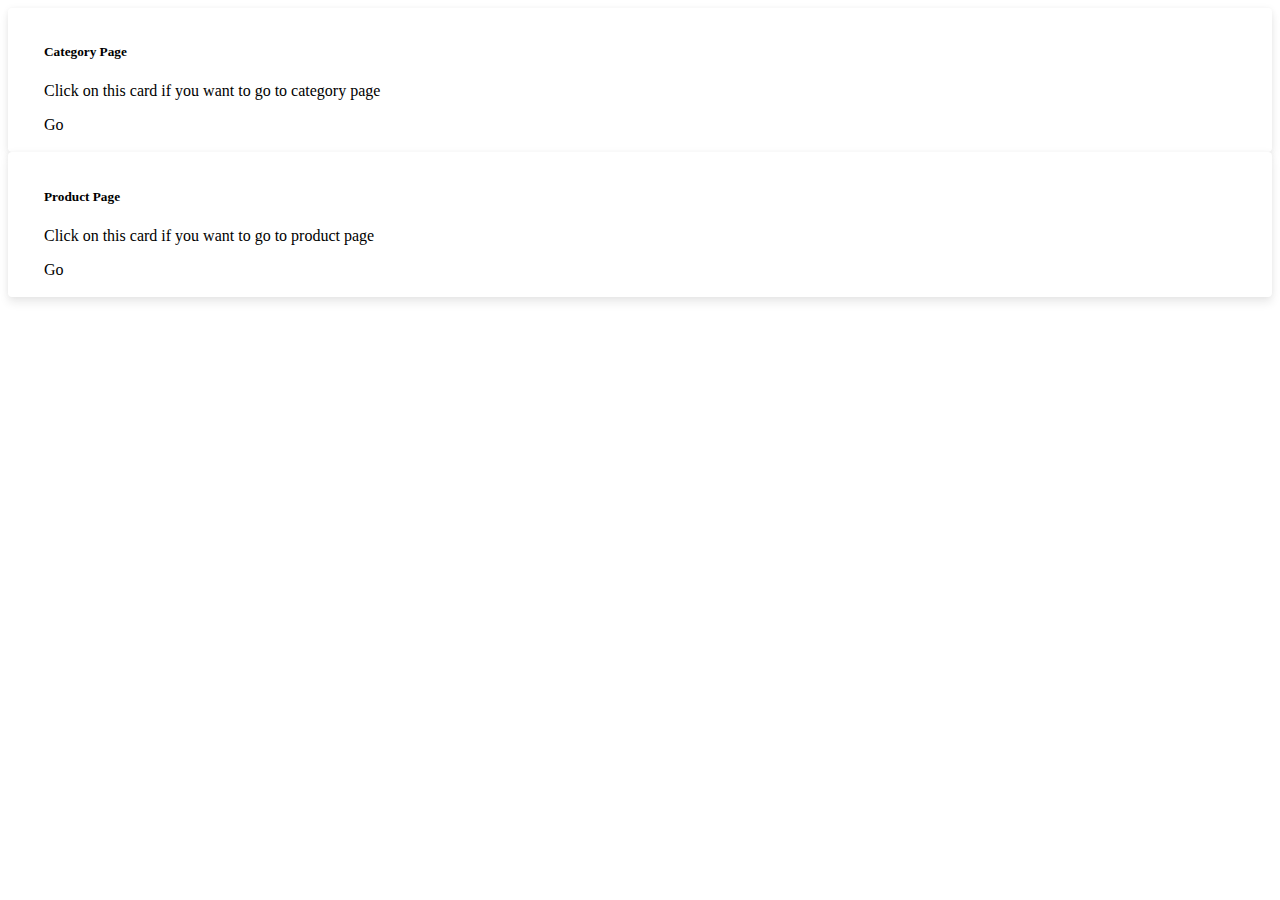
<file: src/main/resources/templates/index.html>
<!doctype html>
<html lang="en" xmlns:th="http://www.thymeleaf.org">
<head>
<meta charset="utf-8">
<meta name="viewport"
	content="width=device-width, initial-scale=1, shrink-to-fit=no">

<!-- Bootstrap CSS -->
<link rel="stylesheet"
	href="https://stackpath.bootstrapcdn.com/bootstrap/4.2.1/css/bootstrap.min.css"
	integrity="sha384-GJzZqFGwb1QTTN6wy59ffF1BuGJpLSa9DkKMp0DgiMDm4iYMj70gZWKYbI706tWS"
	crossorigin="anonymous">
<style type="text/css">
	.card {
	border-radius: 4px;
	background: #fff;
	box-shadow: 0 6px 10px rgba(0, 0, 0, .08), 0 0 6px rgba(0, 0, 0, .05);
	transition: .3s transform cubic-bezier(.155, 1.105, .295, 1.12), .3s
		box-shadow, .3s -webkit-transform
		cubic-bezier(.155, 1.105, .295, 1.12);
	padding: 14px 80px 18px 36px;
	cursor: pointer;
}

.card:hover {
	transform: scale(1.05);
	box-shadow: 0 10px 20px rgba(0, 0, 0, .12), 0 4px 8px rgba(0, 0, 0, .06);
}
</style>
<title>Index Page</title>

</head>

<body>

	<header th:replace="navbar"></header>

	<div class="container p-4">
		<div class="row">
			<div class="col s6">
				<div class="card">
					<div class="card-body">
						<h5 class="card-title">Category Page</h5>
						<p class="card-text">Click on this card if you want to go to
							category page</p>
						<a th:href="@{/categories/list}" class="btn btn-primary">Go</a>
					</div>
				</div>
			</div>

			<div class="col s6">
				<div class="card">
					<div class="card-body">
						<h5 class="card-title">Product Page</h5>
						<p class="card-text">Click on this card if you want to go to
							product page</p>
						<a th:href="@{/products/list}" class="btn btn-primary">Go</a>
					</div>
				</div>
			</div>
		</div>
	</div>

	
	<script src="https://code.jquery.com/jquery-3.2.1.slim.min.js"
		integrity="sha384-KJ3o2DKtIkvYIK3UENzmM7KCkRr/rE9/Qpg6aAZGJwFDMVNA/GpGFF93hXpG5KkN"
		crossorigin="anonymous"></script>
	<script
		src="https://cdn.jsdelivr.net/npm/popper.js@1.12.9/dist/umd/popper.min.js"
		integrity="sha384-ApNbgh9B+Y1QKtv3Rn7W3mgPxhU9K/ScQsAP7hUibX39j7fakFPskvXusvfa0b4Q"
		crossorigin="anonymous"></script>
	<script
		src="https://cdn.jsdelivr.net/npm/bootstrap@4.0.0/dist/js/bootstrap.min.js"
		integrity="sha384-JZR6Spejh4U02d8jOt6vLEHfe/JQGiRRSQQxSfFWpi1MquVdAyjUar5+76PVCmYl"
		crossorigin="anonymous"></script>
</body>
</html>
</file>
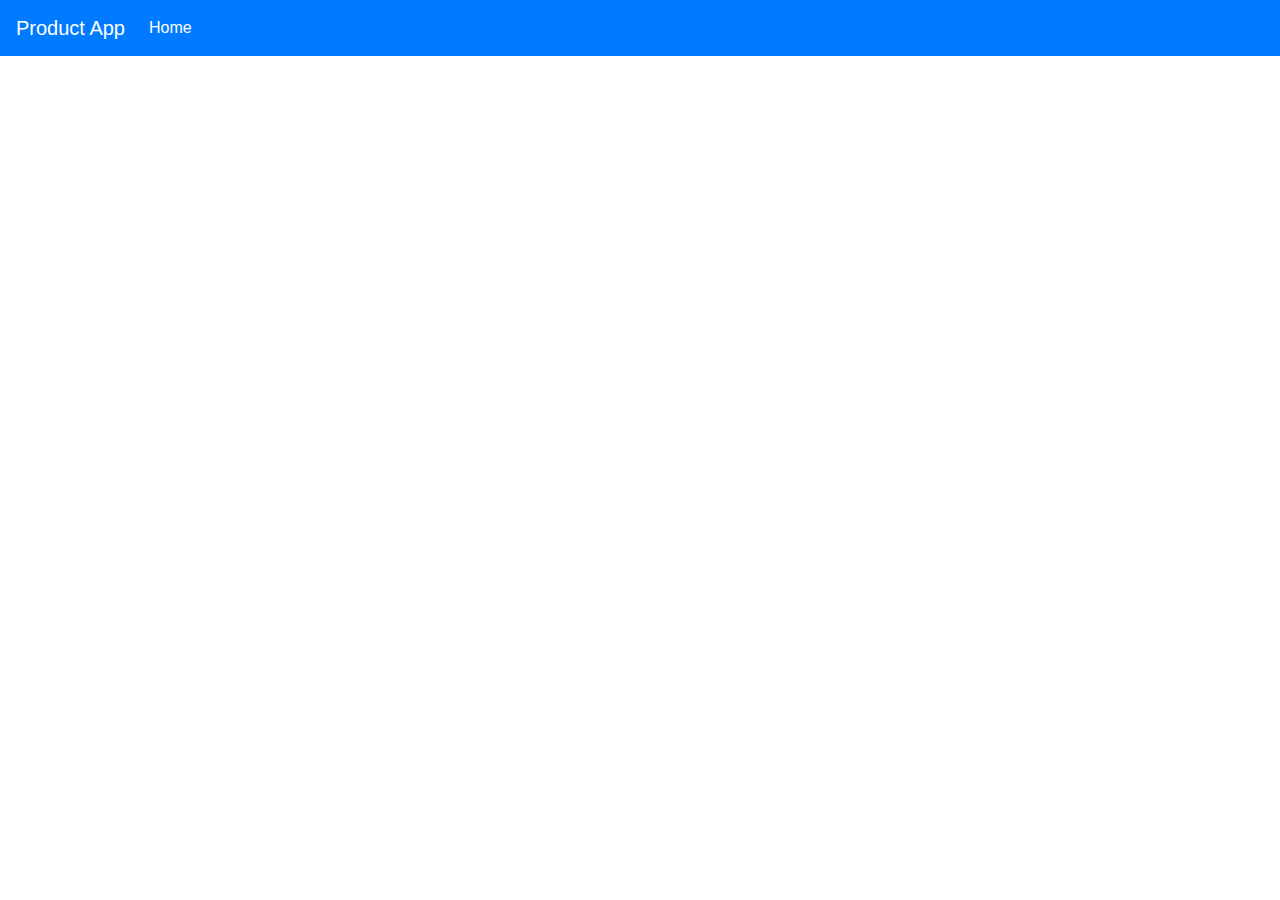
<file: src/main/resources/templates/navbar.html>
<!doctype html>
<html lang="en" xmlns:th="http://www.thymeleaf.org">
<head>
<meta charset="utf-8">
<meta name="viewport"
	content="width=device-width, initial-scale=1, shrink-to-fit=no">

<link rel="stylesheet"
	href="https://cdn.jsdelivr.net/npm/bootstrap@4.0.0/dist/css/bootstrap.min.css"
	integrity="sha384-Gn5384xqQ1aoWXA+058RXPxPg6fy4IWvTNh0E263XmFcJlSAwiGgFAW/dAiS6JXm"
	crossorigin="anonymous">

<title>Index Page</title>
</head>

<body>

	<nav class="navbar navbar-expand-lg navbar-dark bg-primary">
		<a class="navbar-brand" href="#">Product App</a>
		<button class="navbar-toggler" type="button" data-toggle="collapse"
			data-target="#navbarSupportedContent"
			aria-controls="navbarSupportedContent" aria-expanded="false"
			aria-label="Toggle navigation">
			<span class="navbar-toggler-icon"></span>
		</button>

		<div class="collapse navbar-collapse" id="navbarSupportedContent">
			<ul class="navbar-nav mr-auto">
				<li class="nav-item active"><a class="nav-link" href="/">Home
						<span class="sr-only">(current)</span>
				</a></li>
			</ul>
		</div>
	</nav>

	<script src="https://code.jquery.com/jquery-3.2.1.slim.min.js"
		integrity="sha384-KJ3o2DKtIkvYIK3UENzmM7KCkRr/rE9/Qpg6aAZGJwFDMVNA/GpGFF93hXpG5KkN"
		crossorigin="anonymous"></script>
	<script
		src="https://cdn.jsdelivr.net/npm/popper.js@1.12.9/dist/umd/popper.min.js"
		integrity="sha384-ApNbgh9B+Y1QKtv3Rn7W3mgPxhU9K/ScQsAP7hUibX39j7fakFPskvXusvfa0b4Q"
		crossorigin="anonymous"></script>
	<script
		src="https://cdn.jsdelivr.net/npm/bootstrap@4.0.0/dist/js/bootstrap.min.js"
		integrity="sha384-JZR6Spejh4U02d8jOt6vLEHfe/JQGiRRSQQxSfFWpi1MquVdAyjUar5+76PVCmYl"
		crossorigin="anonymous"></script>
</body>
</html>
</file>
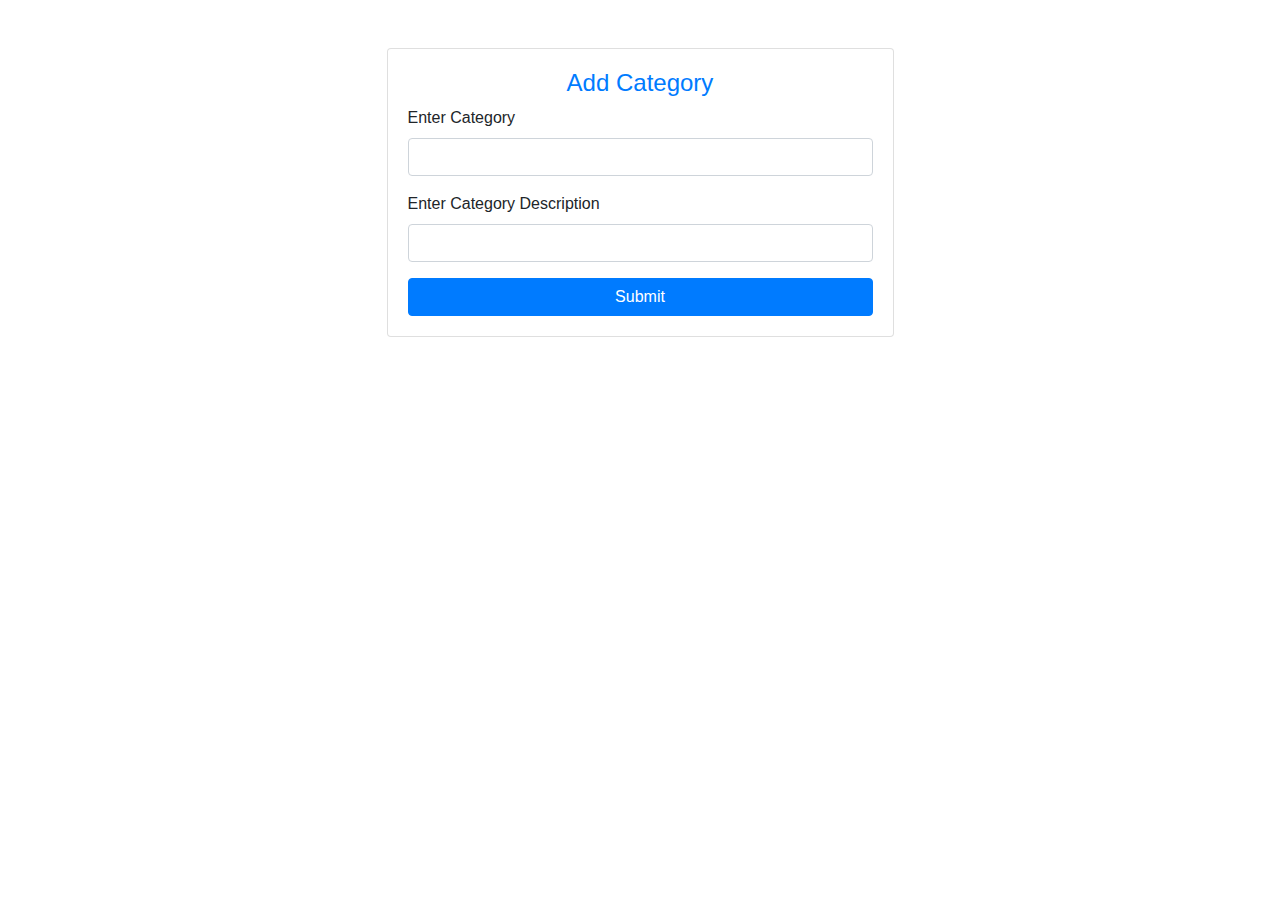
<file: src/main/resources/templates/category/addCategory.html>
<!doctype html>
<html lang="en" xmlns:th="http://www.thymeleaf.org">
<head>
<!-- Required meta tags -->
<meta charset="utf-8">
<meta name="viewport"
	content="width=device-width, initial-scale=1, shrink-to-fit=no">

<!-- Bootstrap CSS -->
<link rel="stylesheet"
	href="https://cdn.jsdelivr.net/npm/bootstrap@4.0.0/dist/css/bootstrap.min.css"
	integrity="sha384-Gn5384xqQ1aoWXA+058RXPxPg6fy4IWvTNh0E263XmFcJlSAwiGgFAW/dAiS6JXm"
	crossorigin="anonymous">

<title>Category Page</title>
</head>

<body>

	<header th:replace="navbar"></header>

	<div class="container p-5">
		<div class="row">

			<div class="col-md-6 offset-md-3">
				<div class="card">
					<div class="card-body">
						<h4 class="text-center text-primary">Add Category</h4>

						<form th:action="@{/save}" method="post">

							<div class="form-group">
								<label>Enter Category</label> <input type="text"
									class="form-control" name="categoryName">
							</div>

							<div class="form-group">
								<label>Enter Category Description</label> <input type="text"
									class="form-control" name="categoryDesc">
							</div>


							<button class="btn btn-primary btn-block">Submit</button>
						</form>
					</div>
				</div>
			</div>
		</div>
	</div>

	<!-- Optional JavaScript -->
	<!-- jQuery first, then Popper.js, then Bootstrap JS -->
	<script src="https://code.jquery.com/jquery-3.2.1.slim.min.js"
		integrity="sha384-KJ3o2DKtIkvYIK3UENzmM7KCkRr/rE9/Qpg6aAZGJwFDMVNA/GpGFF93hXpG5KkN"
		crossorigin="anonymous"></script>
	<script
		src="https://cdn.jsdelivr.net/npm/popper.js@1.12.9/dist/umd/popper.min.js"
		integrity="sha384-ApNbgh9B+Y1QKtv3Rn7W3mgPxhU9K/ScQsAP7hUibX39j7fakFPskvXusvfa0b4Q"
		crossorigin="anonymous"></script>
	<script
		src="https://cdn.jsdelivr.net/npm/bootstrap@4.0.0/dist/js/bootstrap.min.js"
		integrity="sha384-JZR6Spejh4U02d8jOt6vLEHfe/JQGiRRSQQxSfFWpi1MquVdAyjUar5+76PVCmYl"
		crossorigin="anonymous"></script>
</body>
</html>
</file>
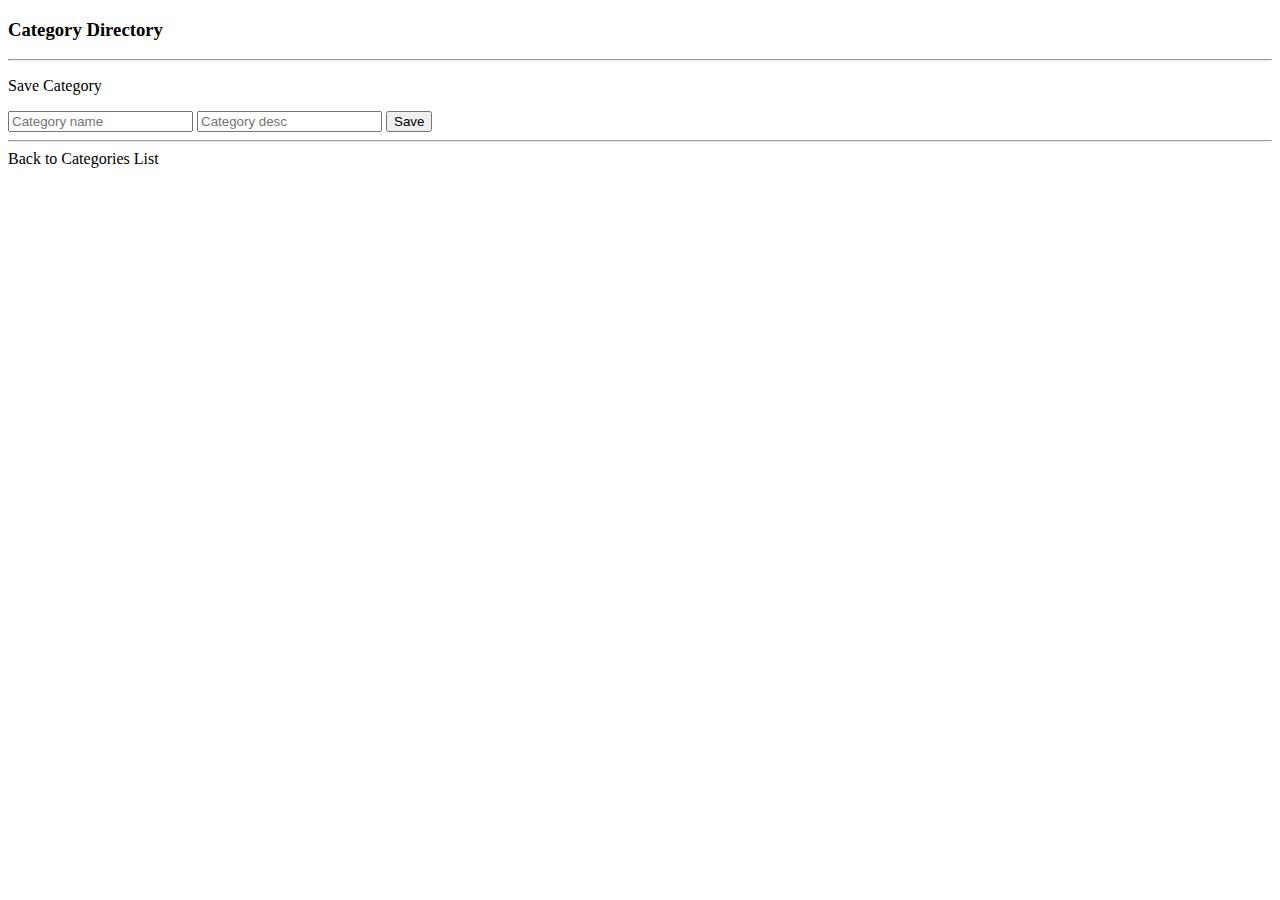
<file: src/main/resources/templates/category/category-form.html>
<!DOCTYPE HTML>
<html lang="en" xmlns:th="http://www.thymeleaf.org">

<head>
<!-- Required meta tags -->
<meta charset="utf-8">
<meta name="viewport"
	content="width=device-width, initial-scale=1, shrink-to-fit=no">

<!-- Bootstrap CSS -->
<link rel="stylesheet"
	href="https://stackpath.bootstrapcdn.com/bootstrap/4.2.1/css/bootstrap.min.css"
	integrity="sha384-GJzZqFGwb1QTTN6wy59ffF1BuGJpLSa9DkKMp0DgiMDm4iYMj70gZWKYbI706tWS"
	crossorigin="anonymous">

<title>Save Category</title>
</head>

<body>

	<div class="container">

		<h3>Category Directory</h3>
		<hr>

		<p class="h4 mb-4">Save Category</p>

		<form action="#" th:action="@{/save}" th:object="${category}"
			method="POST">

			<!-- Add hidden form field to handle update -->
			<input type="hidden" th:field="*{categoryId}" /> <input type="text"
				th:field="*{categoryName}" class="form-control mb-4 col-4"
				placeholder="Category name"> <input type="text"
				th:field="*{categoryDesc}" class="form-control mb-4 col-4"
				placeholder="Category desc">

			<button type="submit" class="btn btn-info col-2">Save</button>

		</form>

		<hr>
		<a th:href="@{/categories/list}">Back to Categories List</a>

	</div>
</body>

</html>
</file>
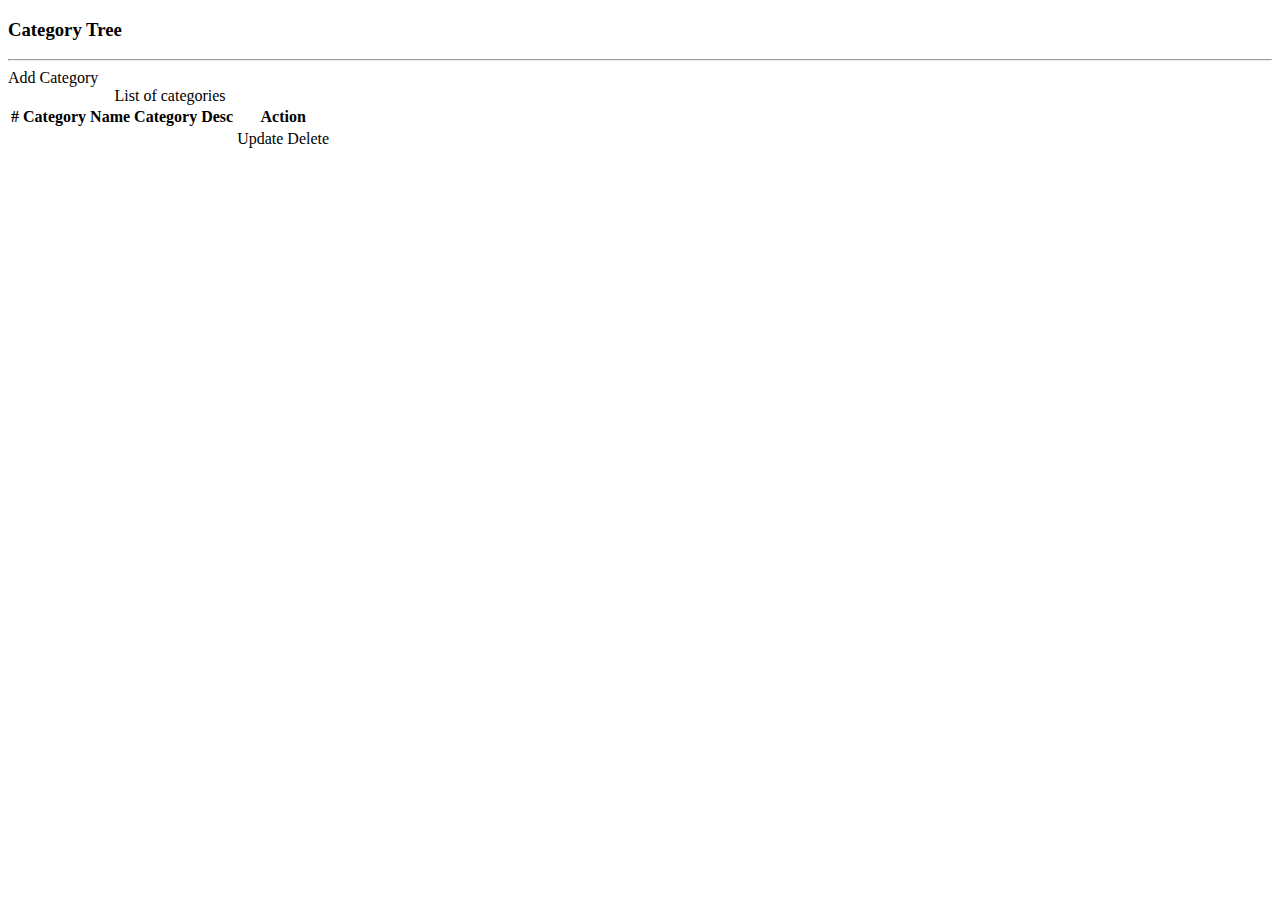
<file: src/main/resources/templates/category/list-categories.html>
<!DOCTYPE HTML>
<html lang="en" xmlns:th="http://www.thymeleaf.org">

<head>
<!-- Required meta tags -->
<meta charset="utf-8">
<meta name="viewport"
	content="width=device-width, initial-scale=1, shrink-to-fit=no">

<!-- Bootstrap CSS -->
<link rel="stylesheet"
	href="https://stackpath.bootstrapcdn.com/bootstrap/4.2.1/css/bootstrap.min.css"
	integrity="sha384-GJzZqFGwb1QTTN6wy59ffF1BuGJpLSa9DkKMp0DgiMDm4iYMj70gZWKYbI706tWS"
	crossorigin="anonymous">

<title>View Category Tree</title>

</head>

<body>

	<header th:replace="navbar"></header>

	<div class="container p-3">

		<h3>Category Tree</h3>
		<hr>

		<!-- Add a button -->
		<a th:href="@{/categories/add}" class="btn btn-primary btn-sm mb-3">
			Add Category </a>

		<table class="table table-bordered table-striped">
			<caption>List of categories</caption>
			<thead class="thead-dark">
				<tr>
					<th>#</th>
					<th>Category Name</th>
					<th>Category Desc</th>
					<th>Action</th>
				</tr>
			</thead>

			<tbody>
				<tr th:each="tempCategory : ${categories}">
					<td th:text="${tempCategory.categoryId}" />
					<td th:text="${tempCategory.categoryName}" />
					<td th:text="${tempCategory.categoryDesc}" />
					<td><a class="btn btn-info btn-sm ml-3 mr-1"
						th:href="@{/categories/update(categoryId=${tempCategory.categoryId})}">
							Update </a> <a class="btn btn-danger btn-sm"
						th:href="@{/categories/delete(categoryId=${tempCategory.categoryId})}"
						onclick="if(!(confirm('Are you sure you want to delete this category'))) return false">
							Delete </a></td>
				</tr>
			</tbody>
			
		</table>
		
	</div>
	
</body>
</html>
</file>
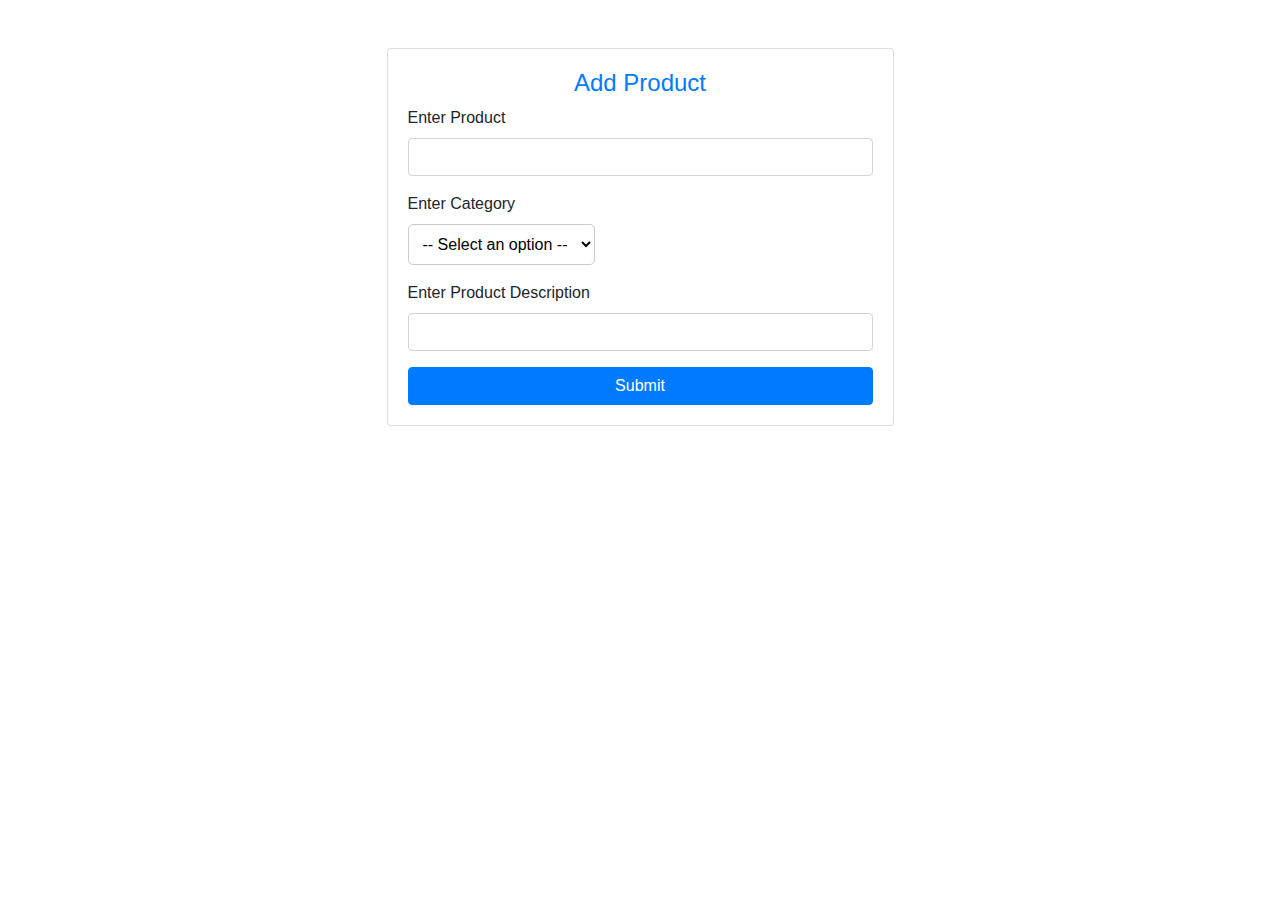
<file: src/main/resources/templates/product/addProduct.html>
<!doctype html>
<html lang="en" xmlns:th="http://www.thymeleaf.org">
<head>
<!-- Required meta tags -->
<meta charset="utf-8">
<meta name="viewport"
	content="width=device-width, initial-scale=1, shrink-to-fit=no">

<!-- Bootstrap CSS -->
<link rel="stylesheet"
	href="https://cdn.jsdelivr.net/npm/bootstrap@4.0.0/dist/css/bootstrap.min.css"
	integrity="sha384-Gn5384xqQ1aoWXA+058RXPxPg6fy4IWvTNh0E263XmFcJlSAwiGgFAW/dAiS6JXm"
	crossorigin="anonymous">

<style>
select {
	background-color: #fff;
	color: #000;
	font-size: 16px;
	padding: 10px;
	border: 1px solid #ccc;
	border-radius: 5px;
	cursor: pointer;
}

,
option {
	font-size: 14px;
	color: #333;
}

,
option:hover {
	background-color: #ddd;
}
;
</style>

<title>Category Page</title>
</head>

<body>

	<header th:replace="navbar"></header>

	<div class="container p-5">
		<div class="row">

			<div class="col-md-6 offset-md-3">
				<div class="card">
					<div class="card-body">
						<h4 class="text-center text-primary">Add Product</h4>

						<form th:action="@{/products/save}" method="post">

							<div class="form-group">
								<label>Enter Product</label> <input type="text"
									class="form-control" name="productName">
							</div>

							<div class="form-group">
								<label>Enter Category</label> <br>
								<select>
									<option value="">-- Select an option --</option>
									<option th:each="category : ${categories}"
										th:value="${category.categoryId}"
										th:text="${category.categoryName}"></option>
								</select>
							</div>

							<div class="form-group">
								<label>Enter Product Description</label> <input type="text"
									class="form-control" name="productDesc">
							</div>


							<button class="btn btn-primary btn-block">Submit</button>
						</form>
					</div>
				</div>
			</div>
		</div>
	</div>

	<!-- Optional JavaScript -->
	<!-- jQuery first, then Popper.js, then Bootstrap JS -->
	<script src="https://code.jquery.com/jquery-3.2.1.slim.min.js"
		integrity="sha384-KJ3o2DKtIkvYIK3UENzmM7KCkRr/rE9/Qpg6aAZGJwFDMVNA/GpGFF93hXpG5KkN"
		crossorigin="anonymous"></script>
	<script
		src="https://cdn.jsdelivr.net/npm/popper.js@1.12.9/dist/umd/popper.min.js"
		integrity="sha384-ApNbgh9B+Y1QKtv3Rn7W3mgPxhU9K/ScQsAP7hUibX39j7fakFPskvXusvfa0b4Q"
		crossorigin="anonymous"></script>
	<script
		src="https://cdn.jsdelivr.net/npm/bootstrap@4.0.0/dist/js/bootstrap.min.js"
		integrity="sha384-JZR6Spejh4U02d8jOt6vLEHfe/JQGiRRSQQxSfFWpi1MquVdAyjUar5+76PVCmYl"
		crossorigin="anonymous"></script>
</body>
</html>
</file>
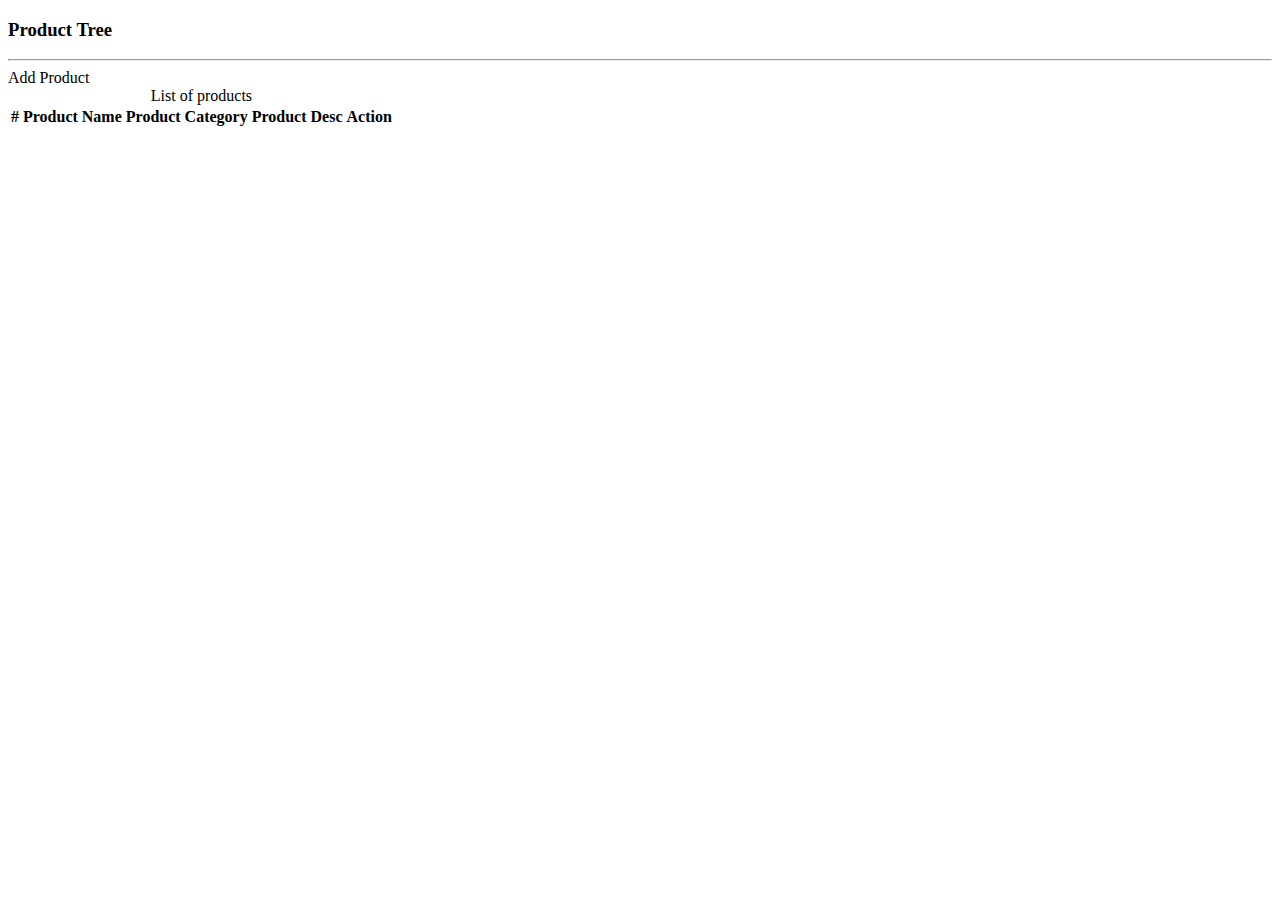
<file: src/main/resources/templates/product/list-products.html>
<!DOCTYPE HTML>
<html lang="en" xmlns:th="http://www.thymeleaf.org">

<head>
<!-- Required meta tags -->
<meta charset="utf-8">
<meta name="viewport"
	content="width=device-width, initial-scale=1, shrink-to-fit=no">

<!-- Bootstrap CSS -->
<link rel="stylesheet"
	href="https://stackpath.bootstrapcdn.com/bootstrap/4.2.1/css/bootstrap.min.css"
	integrity="sha384-GJzZqFGwb1QTTN6wy59ffF1BuGJpLSa9DkKMp0DgiMDm4iYMj70gZWKYbI706tWS"
	crossorigin="anonymous">

<title>View Product Tree</title>

</head>

<body>

	<header th:replace="navbar"></header>

	<div class="container p-3">

		<h3>Product Tree</h3>
		<hr>

		<!-- Add a button -->
		<a th:href="@{/products/add}" class="btn btn-primary btn-sm mb-3">
			Add Product </a>

		<table class="table table-bordered table-striped">
			<caption>List of products</caption>
			<thead class="thead-dark">
				<tr>
					<th>#</th>
					<th>Product Name</th>
					<th>Product Category</th>
					<th>Product Desc</th>
					<th>Action</th>
				</tr>
			</thead>

			<tbody>
				<tr th:each="tempProduct : ${products}">
					<td th:text="${tempProduct.productId}" />
					<td th:text="${tempProduct.productName}" />
					<td th:text="${tempProduct.productCategory}" />
					<td th:text="${tempProduct.productDesc}" />
					<td th:text="Test" />
					<!-- <td><a class="btn btn-info btn-sm ml-3 mr-1"
						th:href="@{/categories/update(categoryId=${tempCategory.categoryId})}">
							Update </a> <a class="btn btn-danger btn-sm"
						th:href="@{/categories/delete(categoryId=${tempCategory.categoryId})}"
						onclick="if(!(confirm('Are you sure you want to delete this category'))) return false">
							Delete </a></td> -->
				</tr>
			</tbody>
			
		</table>
		
	</div>
	
</body>
</html>
</file>
